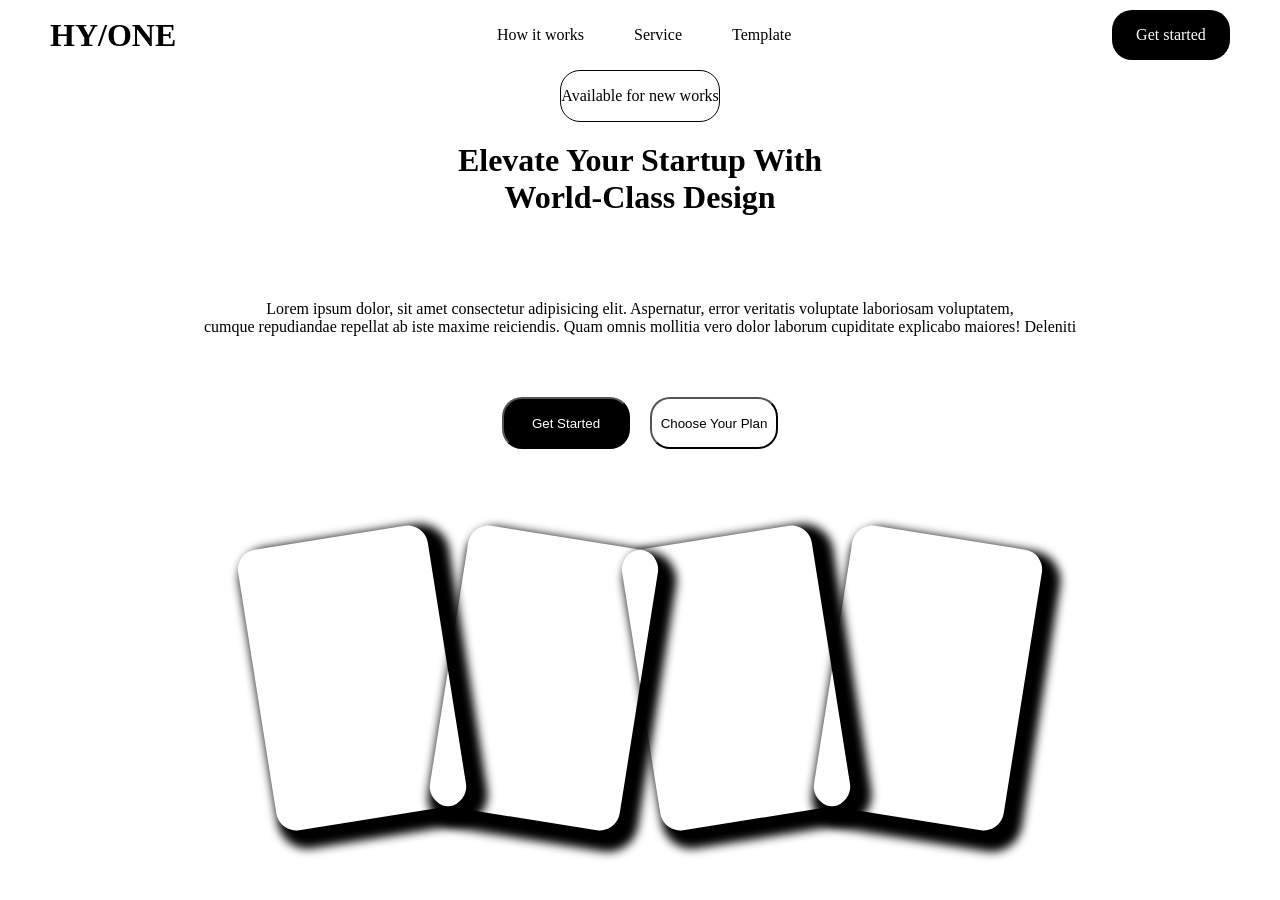
<file: index.html>
<!DOCTYPE html>
<html lang="en">
<head>
    <meta charset="UTF-8">
    <meta name="viewport" content="width=device-width, initial-scale=1.0">
    <title>Document</title>
    <link rel="stylesheet" href="webdesign.css">
</head>
<body>
    <div id="main">
        <div id="nav">
            <div id="logo">
                <h1>HY/ONE</h1>
            </div>
            <div id="menu">
                <a href="">How it works</a>
                <a href="">Service</a>
                <a href="">Template</a>
            </div>
            <div id="button">Get started</div>
        </div>
       <div id="section">
        <div id="top">
            <div id="s1">Available for new works</div>
            <div id="s2">
                <h1>Elevate Your Startup With <br> World-Class Design</h1>
            </div>
            <div id="s3">Lorem ipsum dolor, sit amet consectetur adipisicing elit. Aspernatur, error veritatis voluptate laboriosam voluptatem,<br> 
                cumque repudiandae repellat ab iste maxime reiciendis. Quam omnis mollitia vero dolor laborum cupiditate explicabo maiores!
            Deleniti</div>
            <div id="s4">
                <button id="b1">Get Started</button>
                <button id="b2">Choose Your Plan</button>
            </div>
        </div>
        <div id="bottom">
            <div id="d1"></div>
            <div id="d2"></div>
            <div id="d3"></div>
            <div id="d4"></div>
        </div>
       </div>
    </div>
</body>
</html>
</file>
<file: webdesign.css>
*{
    margin: 0;
    padding: 0;
    box-sizing: border-box;
}

html,body{
    width: 100%;
    height: 100%;
}

#main{
  width: 100%;
  height: 100%;
  background-color: white;
}

#main #nav{
    width: 100%;
    height: 70px;
    /* background-color: brown; */
    display: flex;
    justify-content: space-between;
    padding: 10px 50px;
}

#nav #logo{
    /* width: 10%; */
    height: 100%;
    /* background-color: beige; */
    justify-content: center;
    align-items: center;
    display: flex;
}

#nav #menu{
    width: 30%;
    height: 100%;
    /* background-color: blue; */
    justify-content: center;
    align-items: center;
    display: flex;
    gap: 50px;
    text-decoration: none;
}

#menu a{
    text-decoration: none;
    color: black;
}

#nav #button{
    width: 10%;
    height: 100%;
    background-color: black;
    justify-content: center;
    align-items: center;
    display: flex;
    border-radius: 20px;
    color: white;
}

#main #section{
    width: 100%;
    height: 90%;
    /* background-color: burlywood; */
    display: flex;
    flex-direction: column;
}

#section #top{
    width: 100%;
    height: 50%;
    /* background-color: blue; */
    display: flex;
    justify-content: center;
    align-items: center;
    flex-direction: column;
    gap: 20px;
}


#top #s1{
    /* width: 100%; */
    height: 15%;
    /* background-color: cadetblue; */
    border: 1px solid black;
    border-radius: 20px;
    display: flex;
    justify-content: center;
    align-items: center;
}

#top #s2{
    /* width: 100%; */
    height: 40%;
    /* background-color: chartreuse; */
    text-align: center;
}
    

#top #s3{
    /* width: 100%; */
    height: 15%;
    /* background-color: darkorchid; */
    text-align: center;
     
}

#top #s4{
    width: 100%;
    height: 30%;
    /* background-color: rgb(5, 55, 55) ; */
    display: flex;
    justify-content: center;
    align-items: center;
    gap: 20px;  
}

#s4 button{
    width: 10%;
    height: 50%;
    background-color: black;
    color: white;
    border-radius: 20px;
}

#s4 #b2{
    background-color: transparent;
    color: black;
}

#section #bottom{
    width: 100%;
    height: 50%;
    /* background-color: chocolate; */
    display: flex;
    justify-content: center;
    align-items: center;
}

#bottom #d1{
    width: 15%;
    height: 70%;
    /* background-color: aqua; */
    border-radius: 20px;
    background-image: url(https://i.pinimg.com/1200x/b5/f0/9d/b5f09dd98daeb6ffb9bd6529a22b45a1.jpg);
    background-position: center;
    background-size: cover;
    transform: rotate(-9deg);
    z-index: 1;
    box-shadow: 10px 10px 10px 10px;
}

#bottom #d2{
    height: 70%;
    width: 15%;
    /* background-color: antiquewhite; */
    border-radius: 20px;
    background-image: url(https://i.pinimg.com/736x/1b/f0/b7/1bf0b79fc9d6a8c78bf528f83ccdb316.jpg);
    background-position: center;
    background-size: cover;
    transform: rotate(9deg);
    z-index: 2;
    box-shadow: 10px 10px 10px 10px;
}

#bottom #d3{
    height: 70%;
    width: 15%;
    /* background-color: blue; */
    border-radius: 20px;
    background-image: url(https://i.pinimg.com/736x/ec/47/f9/ec47f928f6616a24bc19f3db1216c6cd.jpg);
    background-position: center;
    background-size: cover;
    transform: rotate(-9deg);
    z-index: 3;
    box-shadow: 10px 10px 10px 10px;
}

#bottom #d4{
    height: 70%;
    width: 15%;
    /* background-color: blueviolet;  */
    border-radius: 20px;
    background-image: url(https://i.pinimg.com/736x/f6/29/db/f629dbcb32c8edb52d1da5ac24a86d26.jpg);
    background-position: center;
    background-size: cover;
    transform: rotate(9deg);
    z-index: 4;
    box-shadow: 10px 10px 10px 10px;
}
</file>
